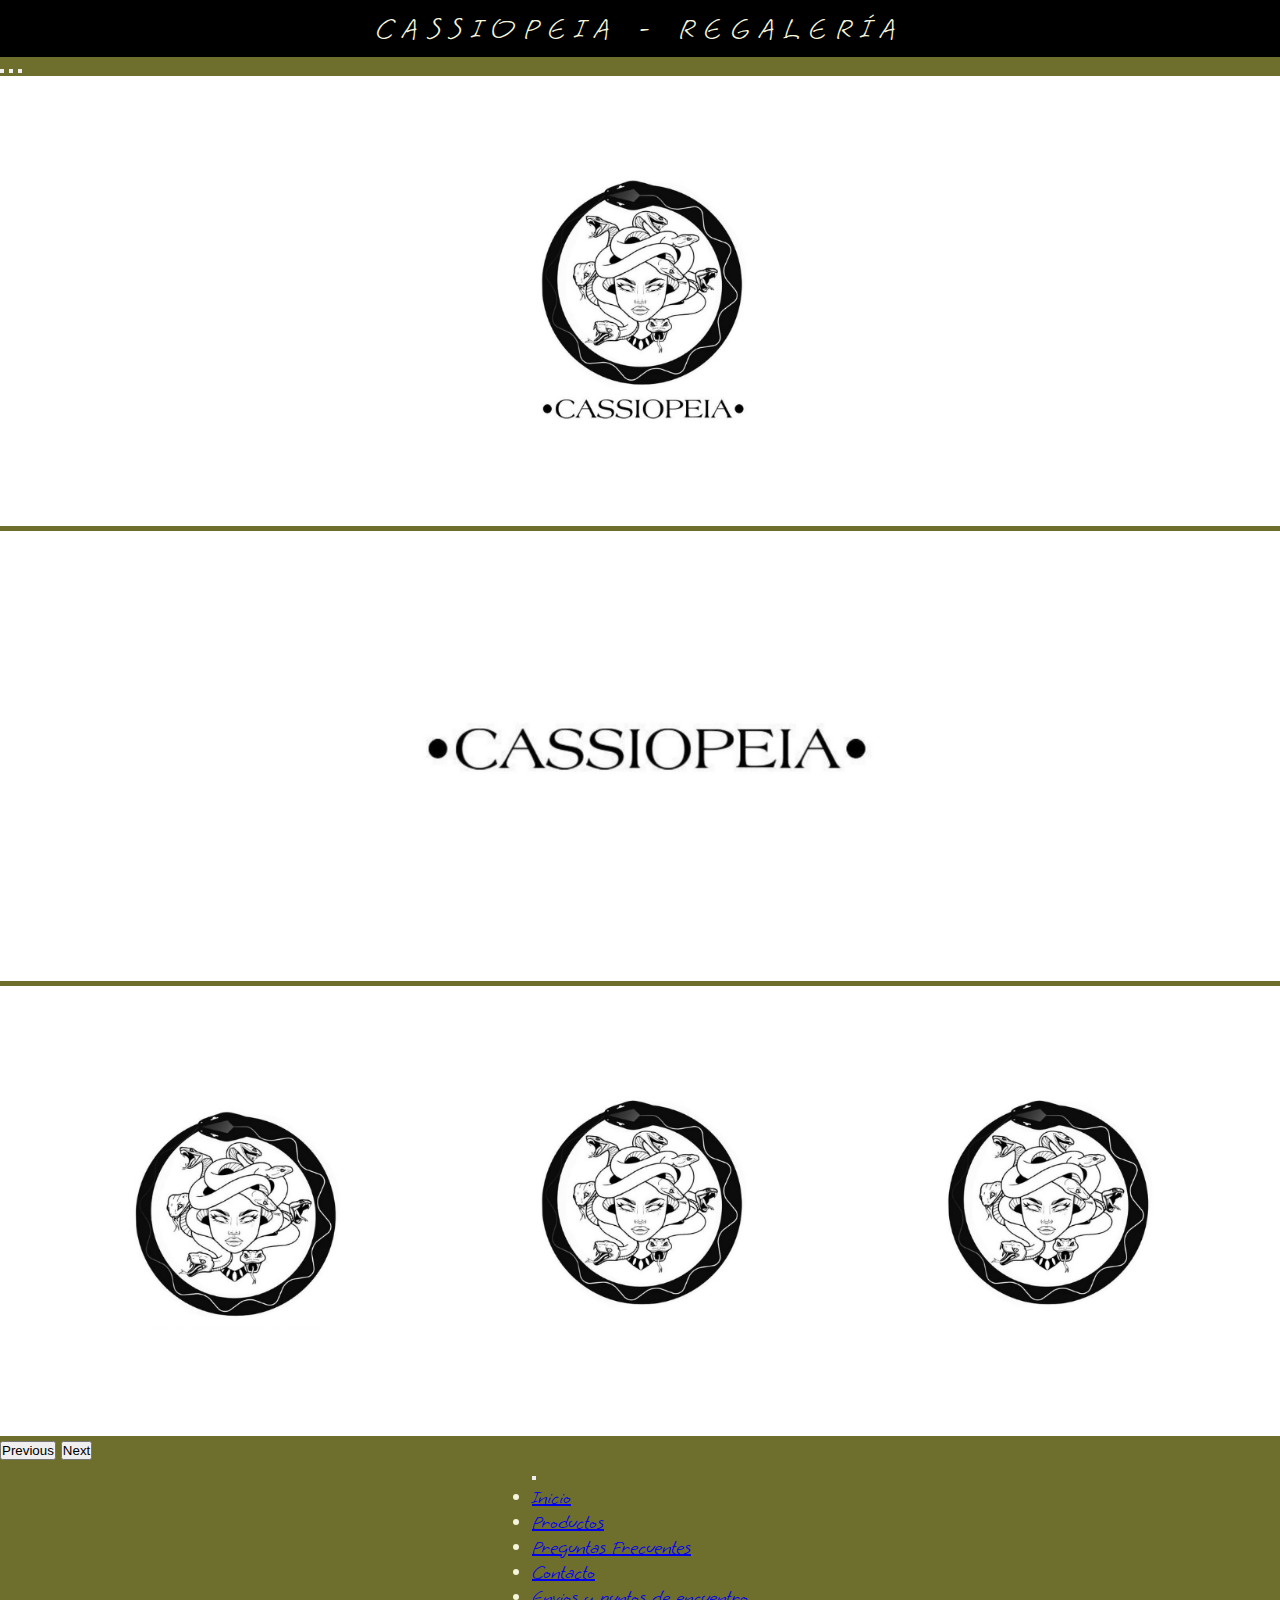
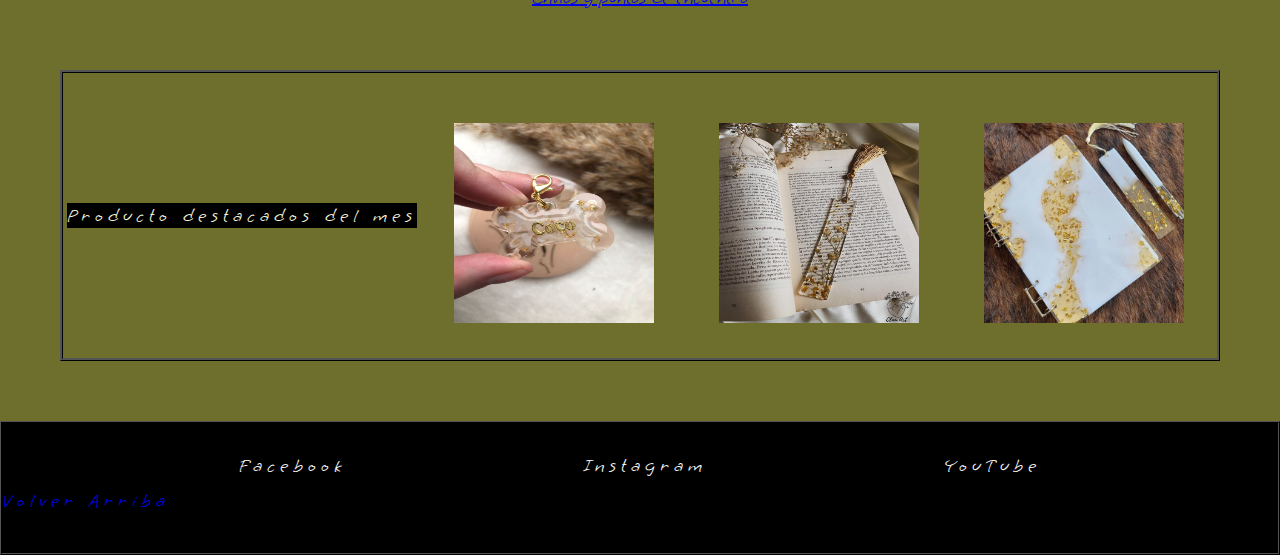
<file: index.html>
<!DOCTYPE html>
<html lang="en">

<head>
    <meta charset="UTF-8">
    <meta http-equiv="X-UA-Compatible" content="IE=edge">
    <meta name="viewport" content="width=device-width, initial-scale=1.0">
    <meta name="keywords" content="Resina, Regalos, Personalizados, Regaleria">
    <meta name="description" content="regalos personalizados">
    <link rel="preconnect" href="https://fonts.googleapis.com">
    <link rel="preconnect" href="https://fonts.gstatic.com" crossorigin>
    <link href="https://fonts.googleapis.com/css2?family=Grape+Nuts&family=Odibee+Sans&display=swap" rel="stylesheet">
    <link href="https://cdn.jsdelivr.net/npm/bootstrap@5.1.3/dist/css/bootstrap.min.css" rel="stylesheet"
        integrity="sha384-1BmE4kWBq78iYhFldvKuhfTAU6auU8tT94WrHftjDbrCEXSU1oBoqyl2QvZ6jIW3" crossorigin="anonymous">
  
    <link rel="stylesheet" href="./style/style.css">
    <title>Cassio | regalería</title>
</head>

<body>
    <section class="marca">
        <p> CASSIOPEIA - REGALERÍA </p>   
    </section>
   <!--MAIN -->
  <main>
      <!--CAROUSEL-->
     <section id="carouselExampleIndicators" class="carousel slide" data-bs-ride="carousel">
         <div class="carousel-indicators">
             <button type="button" data-bs-target="#carouselExampleIndicators" data-bs-slide-to="0" class="active"
                aria-current="true" aria-label="Slide 1"></button>
             <button type="button" data-bs-target="#carouselExampleIndicators" data-bs-slide-to="1"
                aria-label="Slide 2"></button>
             <button type="button" data-bs-target="#carouselExampleIndicators" data-bs-slide-to="2"
                aria-label="Slide 3"></button>
         </div>         
         <div class="carousel-inner">
             <div class="carousel-item active">
                 <img src="./assets/nombreylogo.png" class="d-block w-150" alt="...">
             </div>
             <div class="carousel-item">
                 <img src="./assets/nombre.png" class="d-block w-150" alt="...">
             </div>
             <div class="carousel-item">
                 <img src="./assets/logox3.png" class="d-block w-150" alt="...">
             </div>
         </div>
         <button class="carousel-control-prev" type="button" data-bs-target="#carouselExampleIndicators"
             data-bs-slide="prev">
             <span class="carousel-control-prev-icon" aria-hidden="true"></span>
             <span class="visually-hidden">Previous</span>
         </button>
         <button class="carousel-control-next" type="button" data-bs-target="#carouselExampleIndicators"
             data-bs-slide="next">
             <span class="carousel-control-next-icon" aria-hidden="true"></span>
             <span class="visually-hidden">Next</span>
         </button>
     </section>

     <!--barra de navegacion-->
     <section class="header">
        <nav class="navbar navbar-expand-lg navbar-dark bg-dark">
            <div class="container-fluid">
                <button class="navbar-toggler" type="button" data-bs-toggle="collapse"
                    data-bs-target="#navbarTogglerDemo01" aria-controls="navbarTogglerDemo01" aria-expanded="false"
                    aria-label="Toggle navigation">
                    <span class="navbar-toggler-icon"></span>
                </button>
                <div class="collapse navbar-collapse" id="navbarTogglerDemo01">                    
                    <ul class="navbar-nav me-auto mb-2 mb-lg-0 justify-content-end">
                        <li class="nav-item active">
                            <a class="nav-link" href="index.html">Inicio </a>
                        </li>
                        <li class="nav-item">
                            <a class="nav-link" href="./html/productos.html">Productos</a>
                        </li>
                        <li class="nav-item dropdown">
                            <a class="nav-link" href="./html/preguntasfrecuentes.html">Preguntas Frecuentes</a>
                        </li>
                        <li class="nav-item active">
                            <a class="nav-link" href="./html/personalizados.html">Contacto</a>
                        </li>
                        <li class="nav-item active">
                            <a class="nav-link" href="./html/envios.html">Envios y puntos de encuentro </a>
                        </li>
                    </ul>
                </div>
            </div>
        </nav>
     </section>
      <section class="destacados bg-dark">
          <article>
               <p>Producto destacados del mes</p>
          </article>
          <article>
               <a href="./html/productos.html#nombreparamascota"><img src="./assets/articulo6.jpeg" alt="..."></a>
               <a href="./html/productos.html#señalador"><img src="./assets/articulo5.jpeg" alt="..."></a>
               <a href="./html/productos.html#agendas"><img src="./assets/destacado1.jpg" alt=""></a>
          <article>
     </section>


    
    <!-- FOOTER -->
    <footer class="text-white">
        <ul>
            <li> <a class="text-white" href="https://facebook.com">Facebook</a></li>
            <li> <a class="text-white" href="https://instagram.com">Instagram</a></li>
            <li> <a class="text-white" href="https://youtube.com">YouTube</a> </li>
        </ul>
        <div class="text-center">
            <a class="text-white" href="./index.html">Volver Arriba</a>
        </div>
    </footer>

   <!-- SCRIPT BOOTSTRAP -->
    <script src="https://cdn.jsdelivr.net/npm/bootstrap@5.1.3/dist/js/bootstrap.bundle.min.js"
        integrity="sha384-ka7Sk0Gln4gmtz2MlQnikT1wXgYsOg+OMhuP+IlRH9sENBO0LRn5q+8nbTov4+1p"
        crossorigin="anonymous">
    </script>
</body>

</html>
</file>
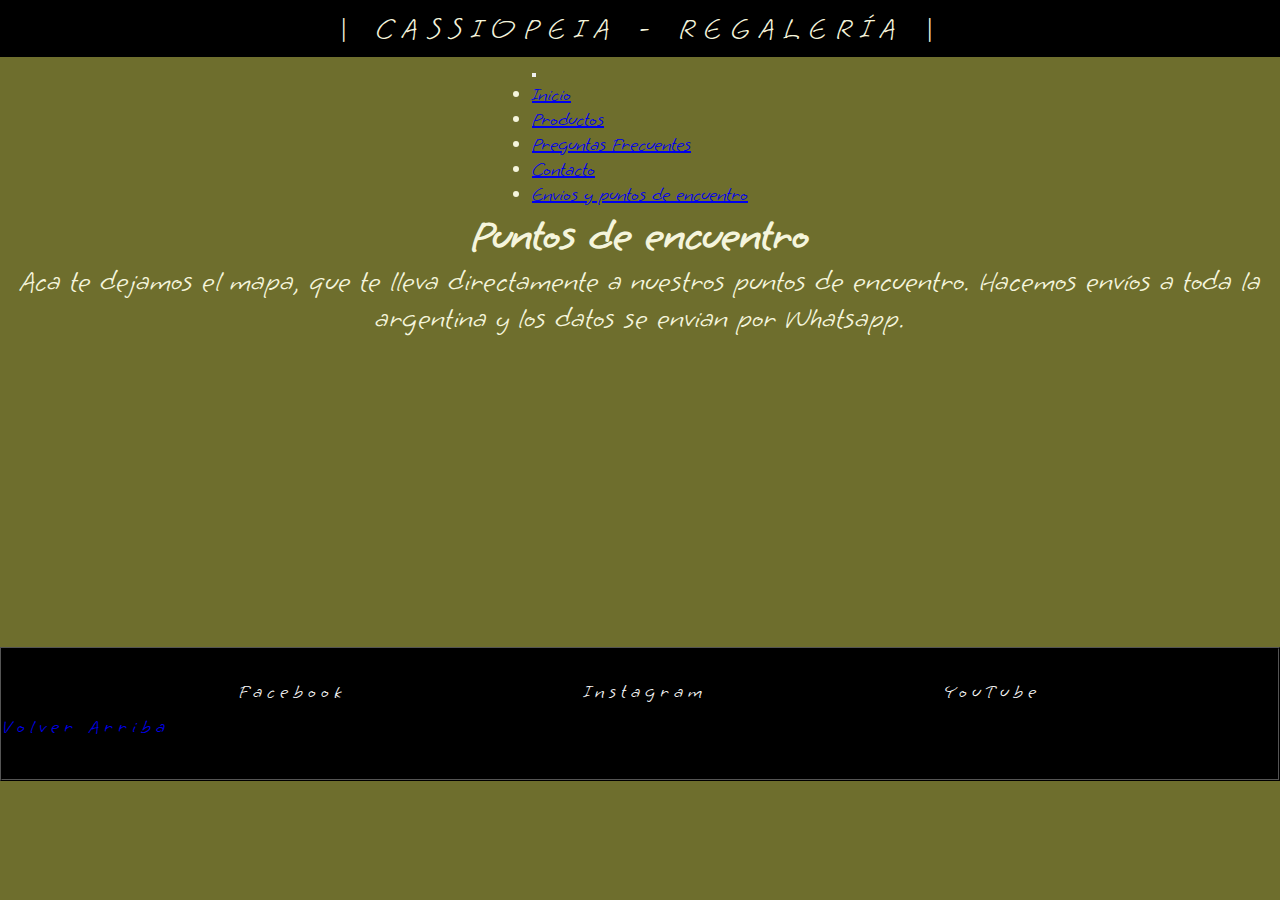
<file: html/envios.html>
<!DOCTYPE html>
<html lang="en">
    <head>
        <meta charset="UTF-8">
        <meta http-equiv="X-UA-Compatible" content="IE=edge">
        <meta name="viewport" content="width=device-width, initial-scale=1.0">
        <meta name="keywords" content="Resina, Regalos, Personalizados, envios, entregas">
        <meta name="description" content=" envios y entregas de regalos">
        <link rel="preconnect" href="https://fonts.googleapis.com">
        <link rel="preconnect" href="https://fonts.gstatic.com" crossorigin>
        <link href="https://fonts.googleapis.com/css2?family=Grape+Nuts&family=Odibee+Sans&display=swap" rel="stylesheet">
        <link href="https://cdn.jsdelivr.net/npm/bootstrap@5.1.3/dist/css/bootstrap.min.css" rel="stylesheet"
            integrity="sha384-1BmE4kWBq78iYhFldvKuhfTAU6auU8tT94WrHftjDbrCEXSU1oBoqyl2QvZ6jIW3" crossorigin="anonymous">
      
        <link rel="stylesheet" href="../style/style.css">
        <title>Cassio | regalería</title>
    </head>
<body>
    <section class="marca">
        <p>| CASSIOPEIA - REGALERÍA |</p>
    </section>
    <!--barra de navegacion-->
    <header class="header">
        <nav class="navbar navbar-expand-lg navbar-dark bg-dark">
          <div class="container-fluid">
            <button class="navbar-toggler" type="button" data-bs-toggle="collapse"
              data-bs-target="#navbarTogglerDemo01" aria-controls="navbarTogglerDemo01" aria-expanded="false"
              aria-label="Toggle navigation">
              <span class="navbar-toggler-icon"></span>
            </button>
            <div class="collapse navbar-collapse" id="navbarTogglerDemo01">
              <ul class="navbar-nav me-auto mb-2 mb-lg-0 justify-content-end">
                <li class="nav-item active">
                  <a class="nav-link" href="../index.html">Inicio </a>
                </li>
                <li class="nav-item">
                  <a class="nav-link" href="../html/productos.html">Productos</a>
                </li>
                <li class="nav-item dropdown">
                  <a class="nav-link" href="../html/preguntasfrecuentes.html">Preguntas Frecuentes</a>
                </li>
                <li class="nav-item active">
                  <a class="nav-link" href="../html/personalizados.html">Contacto </a>
                </li>
                <li class="nav-item active">
                  <a class="nav-link" href="../html/envios.html">Envios y puntos de encuentro </a>
                </li>
              </ul>
            </div>
          </div>
        </nav>
     </header>
<!-- Especificacion de los puntos de encuentro-->
<div class="container-fluid">
    <div class="envio">
     <div class="row">
         <div class="col-fluid">
                <h2 class="h2">Puntos de encuentro</h2>
                <p> Aca te dejamos el mapa, que te lleva directamente a nuestros puntos de encuentro. Hacemos envíos a toda la argentina y los datos se envian por Whatsapp.</p>
         </div>
     </div>
    
      <div class="row">
         <div class="col-fluid"> 
                <iframe src="https://www.google.com/maps/embed?pb=!1m18!1m12!1m3!1d13153.682992470918!2d-58.709137728881835!3d-34.49221608649795!2m3!1f0!2f0!3f0!3m2!1i1024!2i768!4f13.1!3m3!1m2!1s0x95bca2c3af727c29%3A0x6be559b7eda470e9!2sIng.%20Pablo%20Nogu%C3%A9s!5e0!3m2!1ses!2sar!4v1651322819034!5m2!1ses!2sar" width="400" height="300" style="border:0;" allowfullscreen="" loading="lazy" referrerpolicy="no-referrer-when-downgrade"></iframe>
                <iframe src="https://www.google.com/maps/embed?pb=!1m18!1m12!1m3!1d13147.915213805254!2d-58.70190071795638!3d-34.5287649950681!2m3!1f0!2f0!3f0!3m2!1i1024!2i768!4f13.1!3m3!1m2!1s0x95bcbd1999284ab3%3A0x7b3babfd7dd02889!2sGeneral%20Lemos!5e0!3m2!1ses!2sar!4v1651322865176!5m2!1ses!2sar" width="400" height="300" style="border:0;" allowfullscreen="" loading="lazy" referrerpolicy="no-referrer-when-downgrade"></iframe>
         </div>
        </div>
    </div> 
 </div>       
<!-- FOOTER -->
    <footer class="text-white">
        <ul>
            <li> <a class="text-white" href="https://facebook.com">Facebook</a></li>
            <li> <a class="text-white" href="https://instagram.com">Instagram</a></li>
            <li> <a class="text-white" href="https://youtube.com">YouTube</a> </li>
        </ul>
        <div class="text-center">
            <a class="text-white" href="../html/envios.html">Volver Arriba</a>
        </div>
    </footer>

       
    <script src="https://cdn.jsdelivr.net/npm/bootstrap@5.1.3/dist/js/bootstrap.bundle.min.js"
    integrity="sha384-ka7Sk0Gln4gmtz2MlQnikT1wXgYsOg+OMhuP+IlRH9sENBO0LRn5q+8nbTov4+1p"
    crossorigin="anonymous"></script>

</body>
</html>
</file>
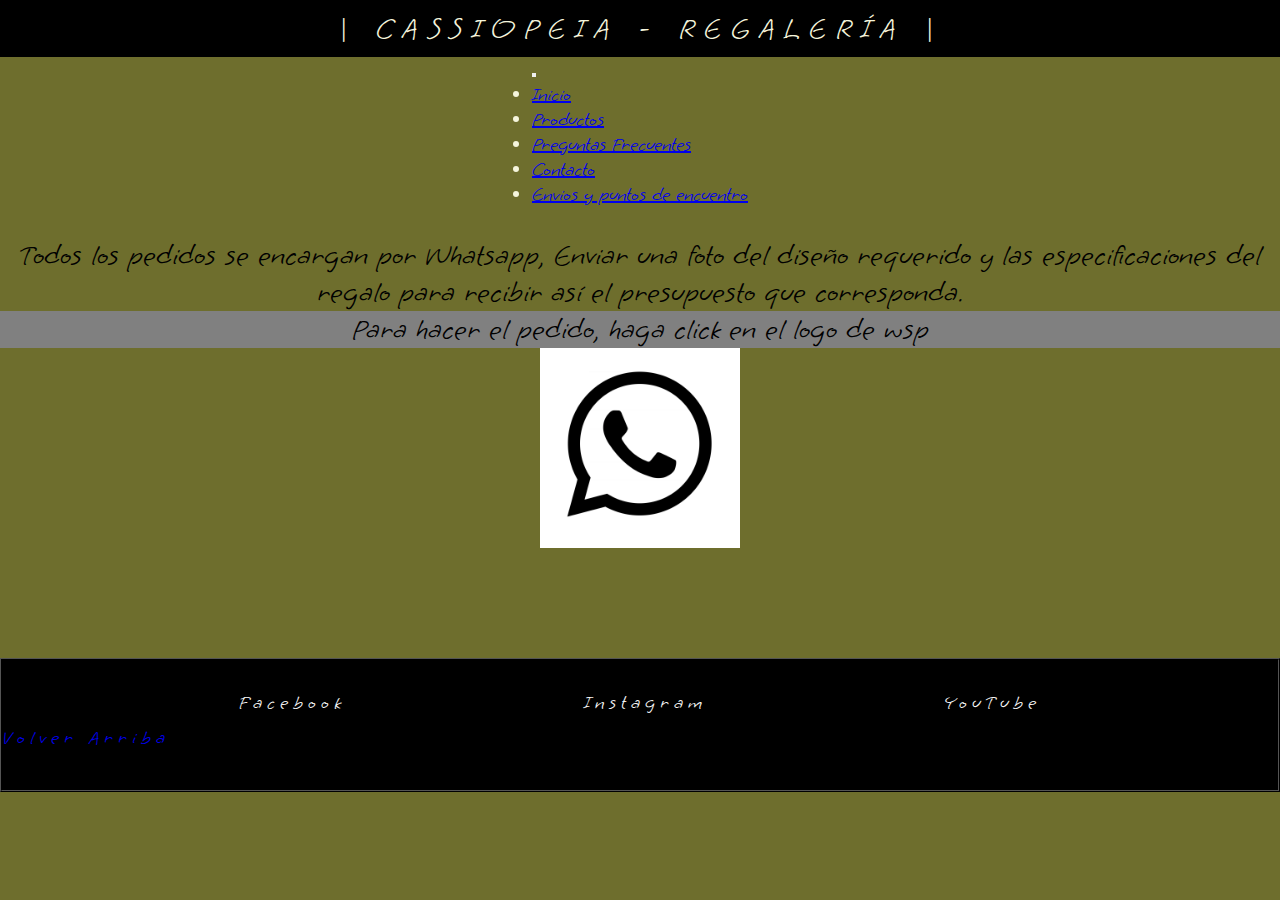
<file: html/personalizados.html>
<!DOCTYPE html>
<html lang="en">
  <head>
    <meta charset="UTF-8">
    <meta http-equiv="X-UA-Compatible" content="IE=edge">
    <meta name="viewport" content="width=device-width, initial-scale=1.0">
    <meta name="keywords" content="Resina, Regalos, Personalizados, Regaleria">
    <meta name="description" content="regalos personalizados, Contacto">
    <link rel="preconnect" href="https://fonts.googleapis.com">
    <link rel="preconnect" href="https://fonts.gstatic.com" crossorigin>
    <link href="https://fonts.googleapis.com/css2?family=Grape+Nuts&family=Odibee+Sans&display=swap" rel="stylesheet">
    <link href="https://cdn.jsdelivr.net/npm/bootstrap@5.1.3/dist/css/bootstrap.min.css" rel="stylesheet"
        integrity="sha384-1BmE4kWBq78iYhFldvKuhfTAU6auU8tT94WrHftjDbrCEXSU1oBoqyl2QvZ6jIW3" crossorigin="anonymous">     
  
    <link rel="stylesheet" href="../style/style.css">
    <title>Cassio | regalería</title>
</head>
<body>
    <section class="marca">
        <p>| CASSIOPEIA - REGALERÍA |</p>
    </section>
 <!-- BARRA DE NAVEGACIÓN-->    
 <section class="header">
  <nav class="navbar navbar-expand-lg navbar-dark bg-dark">
      <div class="container-fluid">
          <button class="navbar-toggler" type="button" data-bs-toggle="collapse"
              data-bs-target="#navbarTogglerDemo01" aria-controls="navbarTogglerDemo01" aria-expanded="false"
              aria-label="Toggle navigation">
              <span class="navbar-toggler-icon"></span>
          </button>
          <div class="collapse navbar-collapse" id="navbarTogglerDemo01">
              <ul class="navbar-nav me-auto mb-2 mb-lg-0 justify-content-end">
                  <li class="nav-item active">
                      <a class="nav-link" href="../index.html">Inicio </a>
                  </li>
                  <li class="nav-item">
                      <a class="nav-link" href="../html/productos.html">Productos</a>
                  </li>
                  <li class="nav-item dropdown">
                      <a class="nav-link" href="../html/preguntasfrecuentes.html">Preguntas Frecuentes</a>
                  </li>
                  <li class="nav-item active">
                      <a class="nav-link" href="../html/personalizados.html">Contacto</a>
                  </li>
                  <li class="nav-item active">
                      <a class="nav-link" href="../html/envios.html">Envios y puntos de encuentro </a>
                  </li>
              </ul>
          </div>
      </div>
  </nav>
 </section>
   <section class="contacto">
        <p>Todos los pedidos se encargan por Whatsapp, Enviar una foto del diseño requerido y las especificaciones del regalo para recibir así el presupuesto que corresponda.</p>
        <p class="marcado"> Para hacer el pedido, haga click en el logo de wsp</p>    
        <a href="https://wa.me/1165970952"><img src="../assets/logowsp.webp" alt=""></a>
    </section>





  <!-- FOOTER -->
  <footer class="text-white">
    <ul>
        <li> <a class="text-white" href="https://facebook.com">Facebook</a></li>
        <li> <a class="text-white" href="https://instagram.com">Instagram</a></li>
        <li> <a class="text-white" href="https://youtube.com">YouTube</a> </li>
    </ul>
    <div class="text-center">
        <a class="text-white" href="../html/personalizados.html" >Volver Arriba</a>
    </div>
  </footer>

<!-- SCRIPT BOOTSTRAP -->
<script src="https://cdn.jsdelivr.net/npm/bootstrap@5.1.3/dist/js/bootstrap.bundle.min.js"
    integrity="sha384-ka7Sk0Gln4gmtz2MlQnikT1wXgYsOg+OMhuP+IlRH9sENBO0LRn5q+8nbTov4+1p"
    crossorigin="anonymous"></script>

</body>
</html>
</file>
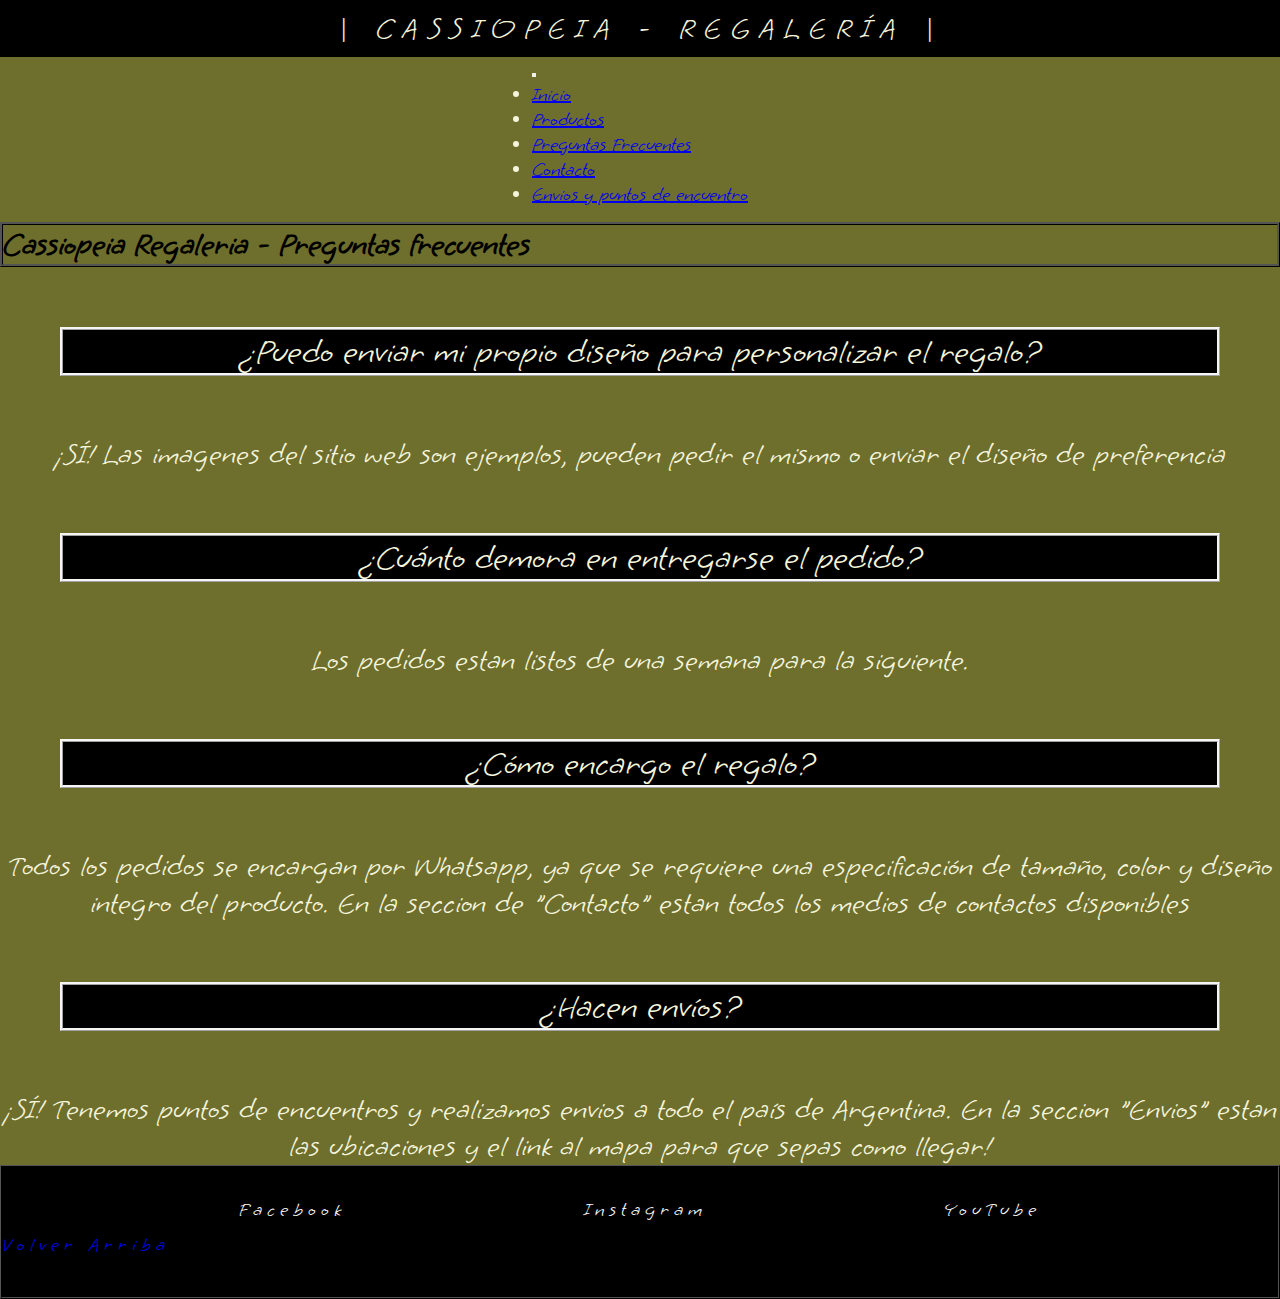
<file: html/preguntasfrecuentes.html>
<!DOCTYPE html>
<html lang="es">
    <head>
        <meta charset="UTF-8">
        <meta http-equiv="X-UA-Compatible" content="IE=edge">
        <meta name="viewport" content="width=device-width, initial-scale=1.0">
        <meta name="keywords" content="Resina, Regalos, Personalizados, Regaleria, informacion">
        <meta name="description" content="preguntas frecuentes">
        <link rel="preconnect" href="https://fonts.googleapis.com">
        <link rel="preconnect" href="https://fonts.gstatic.com" crossorigin>
        <link href="https://fonts.googleapis.com/css2?family=Grape+Nuts&family=Odibee+Sans&display=swap" rel="stylesheet">
        <link href="https://cdn.jsdelivr.net/npm/bootstrap@5.1.3/dist/css/bootstrap.min.css" rel="stylesheet"
        integrity="sha384-1BmE4kWBq78iYhFldvKuhfTAU6auU8tT94WrHftjDbrCEXSU1oBoqyl2QvZ6jIW3" crossorigin="anonymous">
      
        <link rel="stylesheet" href="../style/style.css">
        <title>Cassio | regalería</title>
    </head>
<body>
    <section class="marca">
        <p>| CASSIOPEIA - REGALERÍA |</p>
    </section>
 <!-- BARRA DE NAVEGACIÓN-->    
   <section class="header">
        <nav class="navbar navbar-expand-lg navbar-dark bg-dark">
            <div class="container-fluid">
                <button class="navbar-toggler" type="button" data-bs-toggle="collapse"
                    data-bs-target="#navbarTogglerDemo01" aria-controls="navbarTogglerDemo01" aria-expanded="false"
                    aria-label="Toggle navigation">
                    <span class="navbar-toggler-icon"></span>
                </button>               
                    <ul class="navbar-nav me-auto mb-2 mb-lg-0 justify-content-end">
                        <li class="nav-item active">
                            <a class="nav-link" href="../index.html">Inicio </a>
                        </li>
                        <li class="nav-item">
                            <a class="nav-link" href="../html/productos.html">Productos</a>
                        </li>
                        <li class="nav-item dropdown">
                            <a class="nav-link" href="../html/preguntasfrecuentes.html">Preguntas Frecuentes</a>
                        </li>
                        <li class="nav-item active">
                            <a class="nav-link" href="../html/personalizados.html">Contacto </a>
                        </li>
                        <li class="nav-item active">
                            <a class="nav-link" href="../html/envios.html">Envios y puntos de encuentro </a>
                        </li>
                    </ul>
                </div>
            </div>
        </nav>
    </section>
  <!--*********************************************************************************************************-->  
  <section class="preguntas-frecuentes">
      <header class="text-center">
         <h1 class="h2">Cassiopeia Regaleria - Preguntas frecuentes</h1>  
      </header> 
  </section>
   <!--PREGUNTAS CON RESPUESTAS-->   
     <main>
        
          <p class="preguntas">¿Puedo enviar mi propio diseño para personalizar el regalo?</p>
          <p class="respuestas">¡SÍ! Las imagenes del sitio web son ejemplos, pueden pedir el mismo o enviar el diseño de preferencia</p>
          <p class="preguntas">¿Cuánto demora en entregarse el pedido?</p>
          <p class="respuestas">Los pedidos estan listos de una semana para la siguiente. </p>
          <p class="preguntas">¿Cómo encargo el regalo?</p>
          <p class="respuestas">Todos los pedidos se encargan por Whatsapp, ya que se requiere una especificación de tamaño, color y diseño integro del producto. En la seccion de "Contacto" estan todos los medios de contactos disponibles</p>
          <p class="preguntas">¿Hacen envíos?</p>
          <p class="respuestas">¡SÍ! Tenemos puntos de encuentros y realizamos envios a todo el país de Argentina. En la seccion "Envios" estan las ubicaciones y el link al mapa para que sepas como llegar!</p>
         </main>

    <!--*************************************************************************************************************--> 
  <!-- FOOTER -->
  <footer class="text-white">
    <ul>
        <li> <a class="text-white" href="https://facebook.com">Facebook</a></li>
        <li> <a class="text-white" href="https://instagram.com">Instagram</a></li>
        <li> <a class="text-white" href="https://youtube.com">YouTube</a> </li>
    </ul>
    <div class="text-center">
        <a class="text-white" href="../html/preguntasfrecuentes.html" >Volver Arriba</a>
    </div>
  </footer>

<!-- SCRIPT BOOTSTRAP -->
<script src="https://cdn.jsdelivr.net/npm/bootstrap@5.1.3/dist/js/bootstrap.bundle.min.js"
    integrity="sha384-ka7Sk0Gln4gmtz2MlQnikT1wXgYsOg+OMhuP+IlRH9sENBO0LRn5q+8nbTov4+1p"
    crossorigin="anonymous"></script>

    
</body>
</html>
</file>
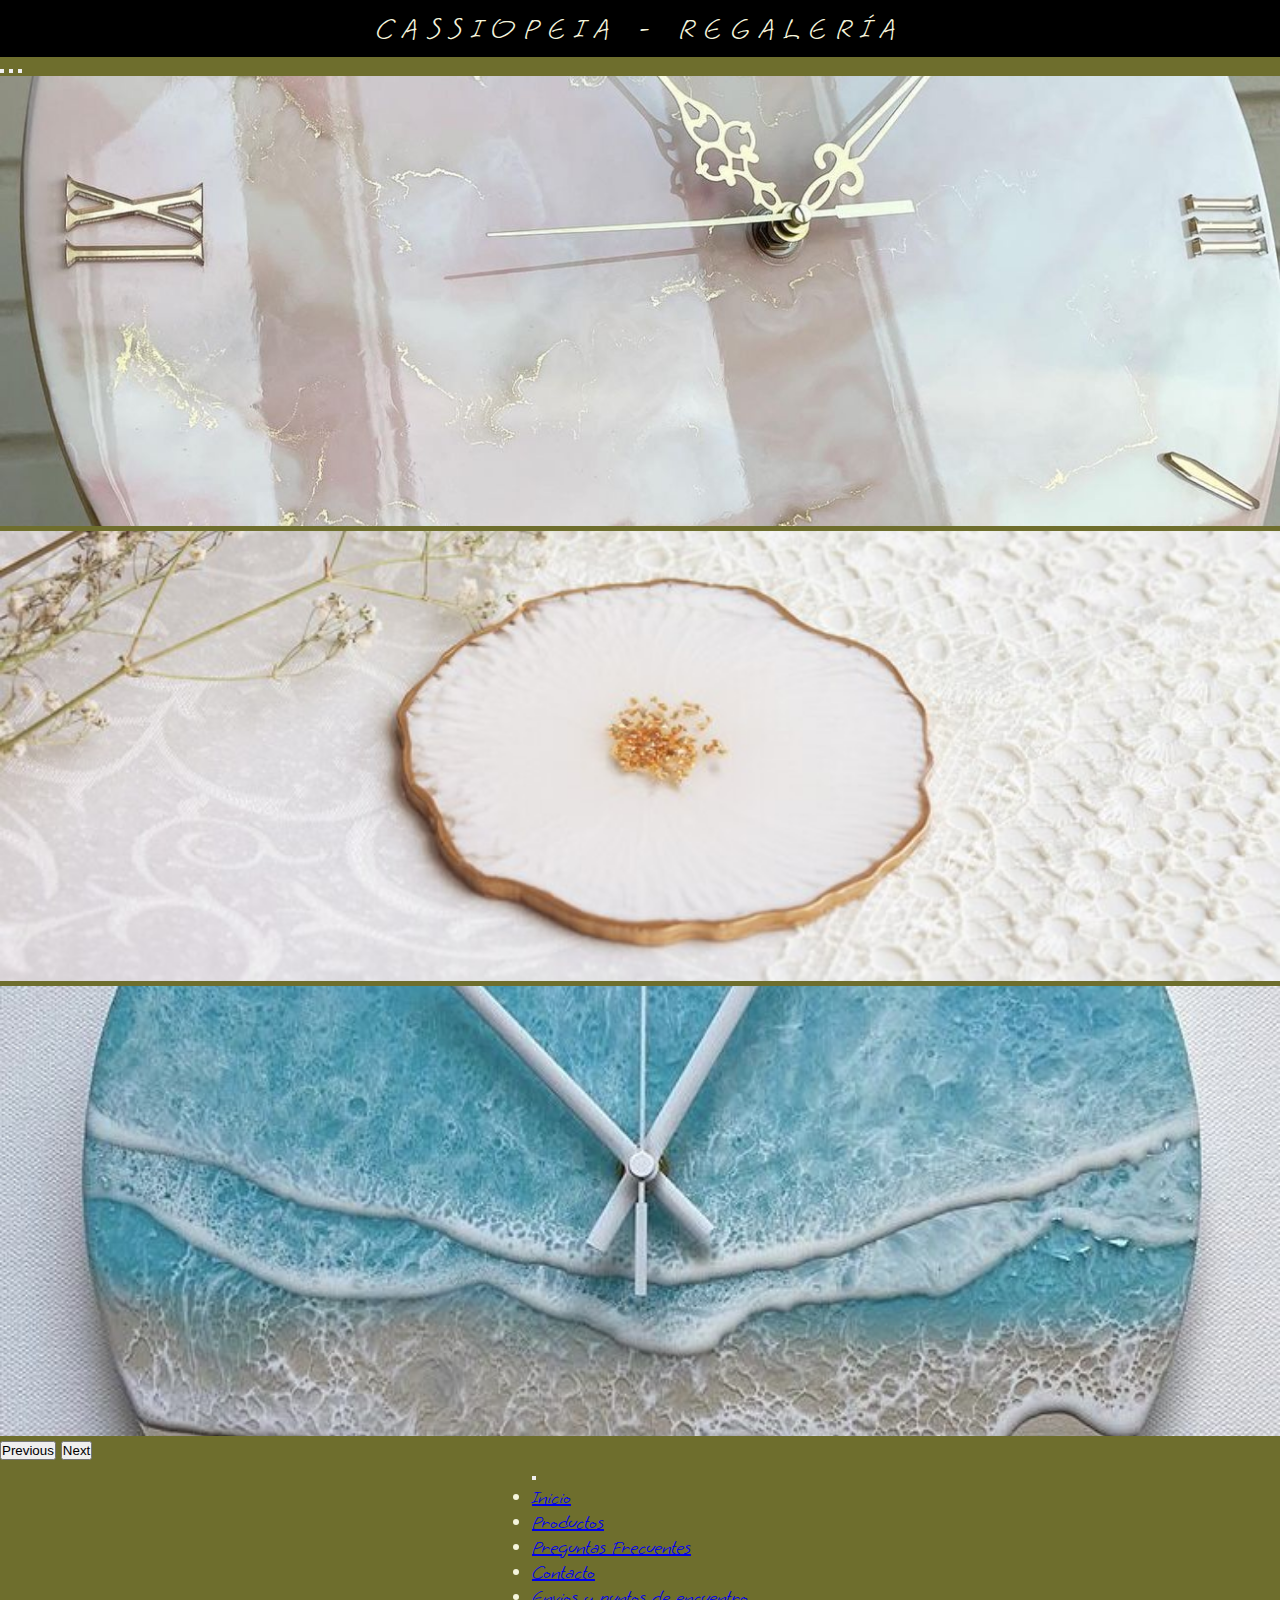
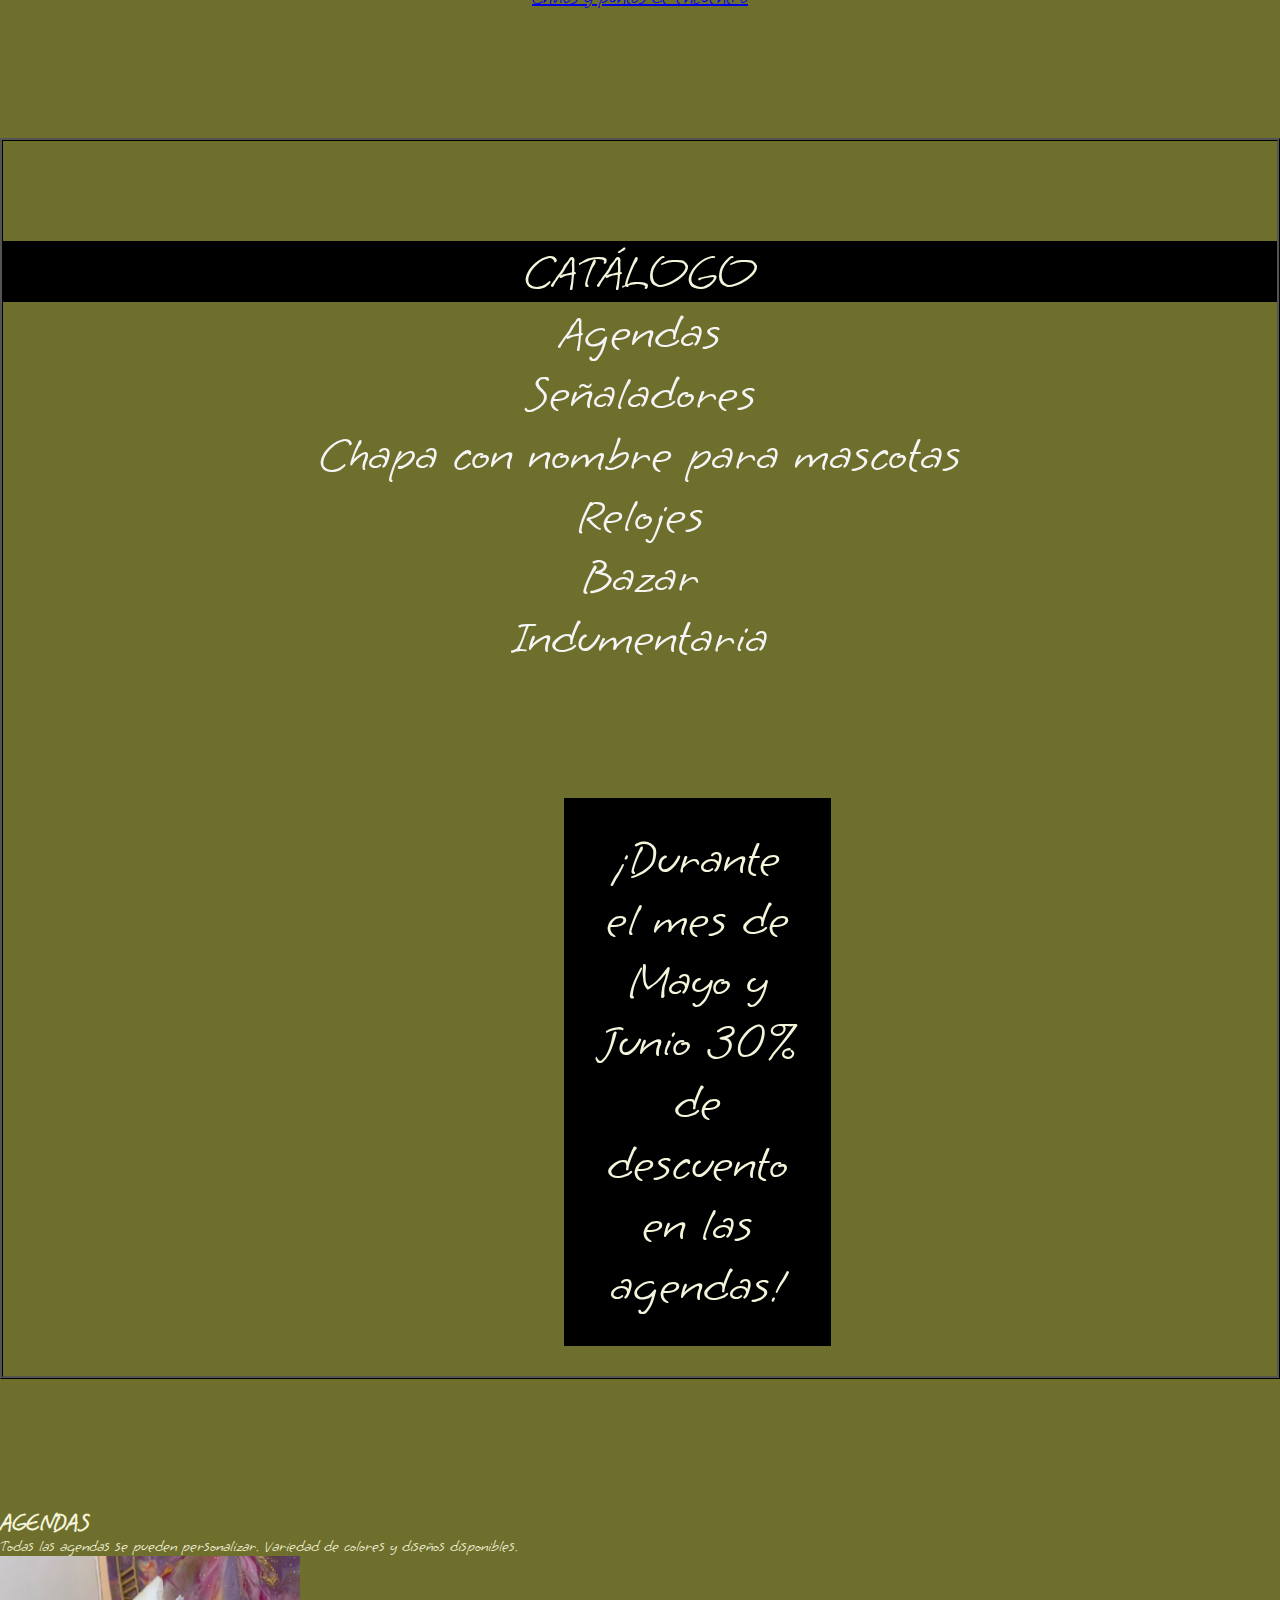
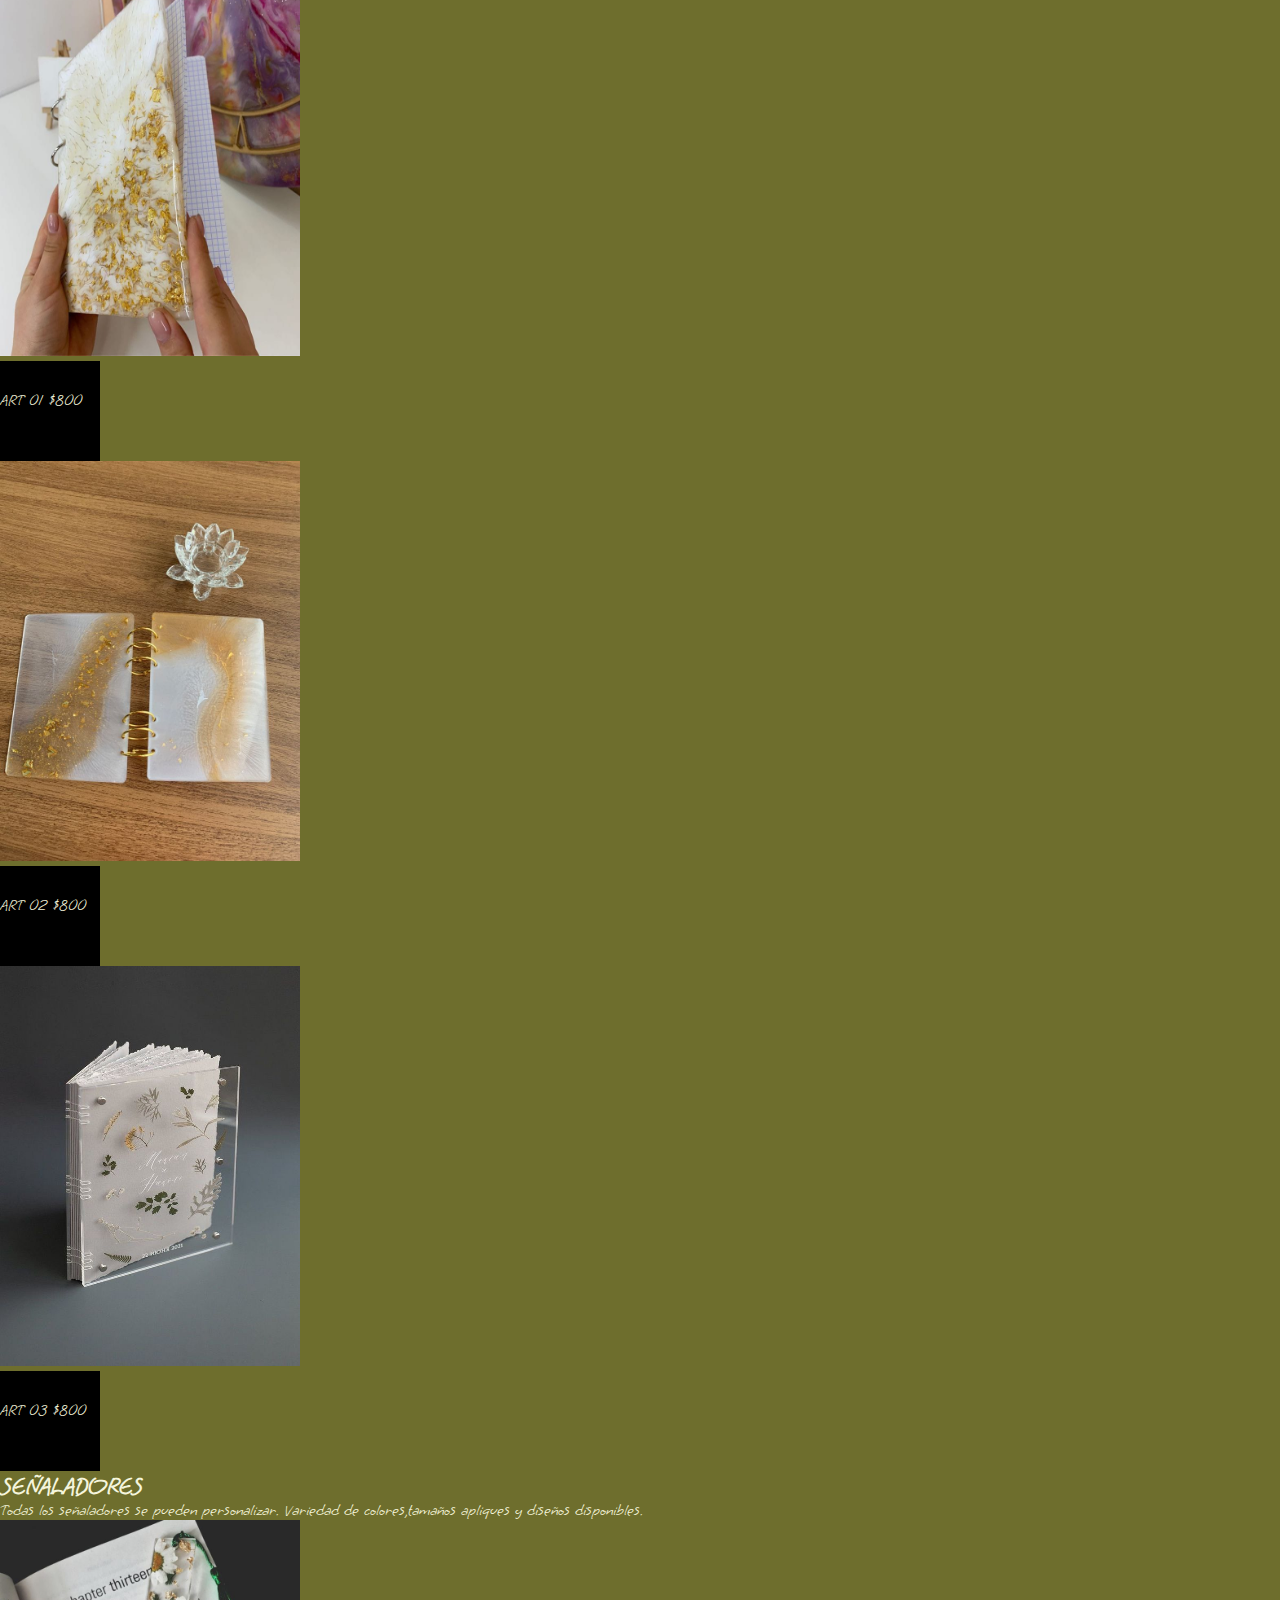
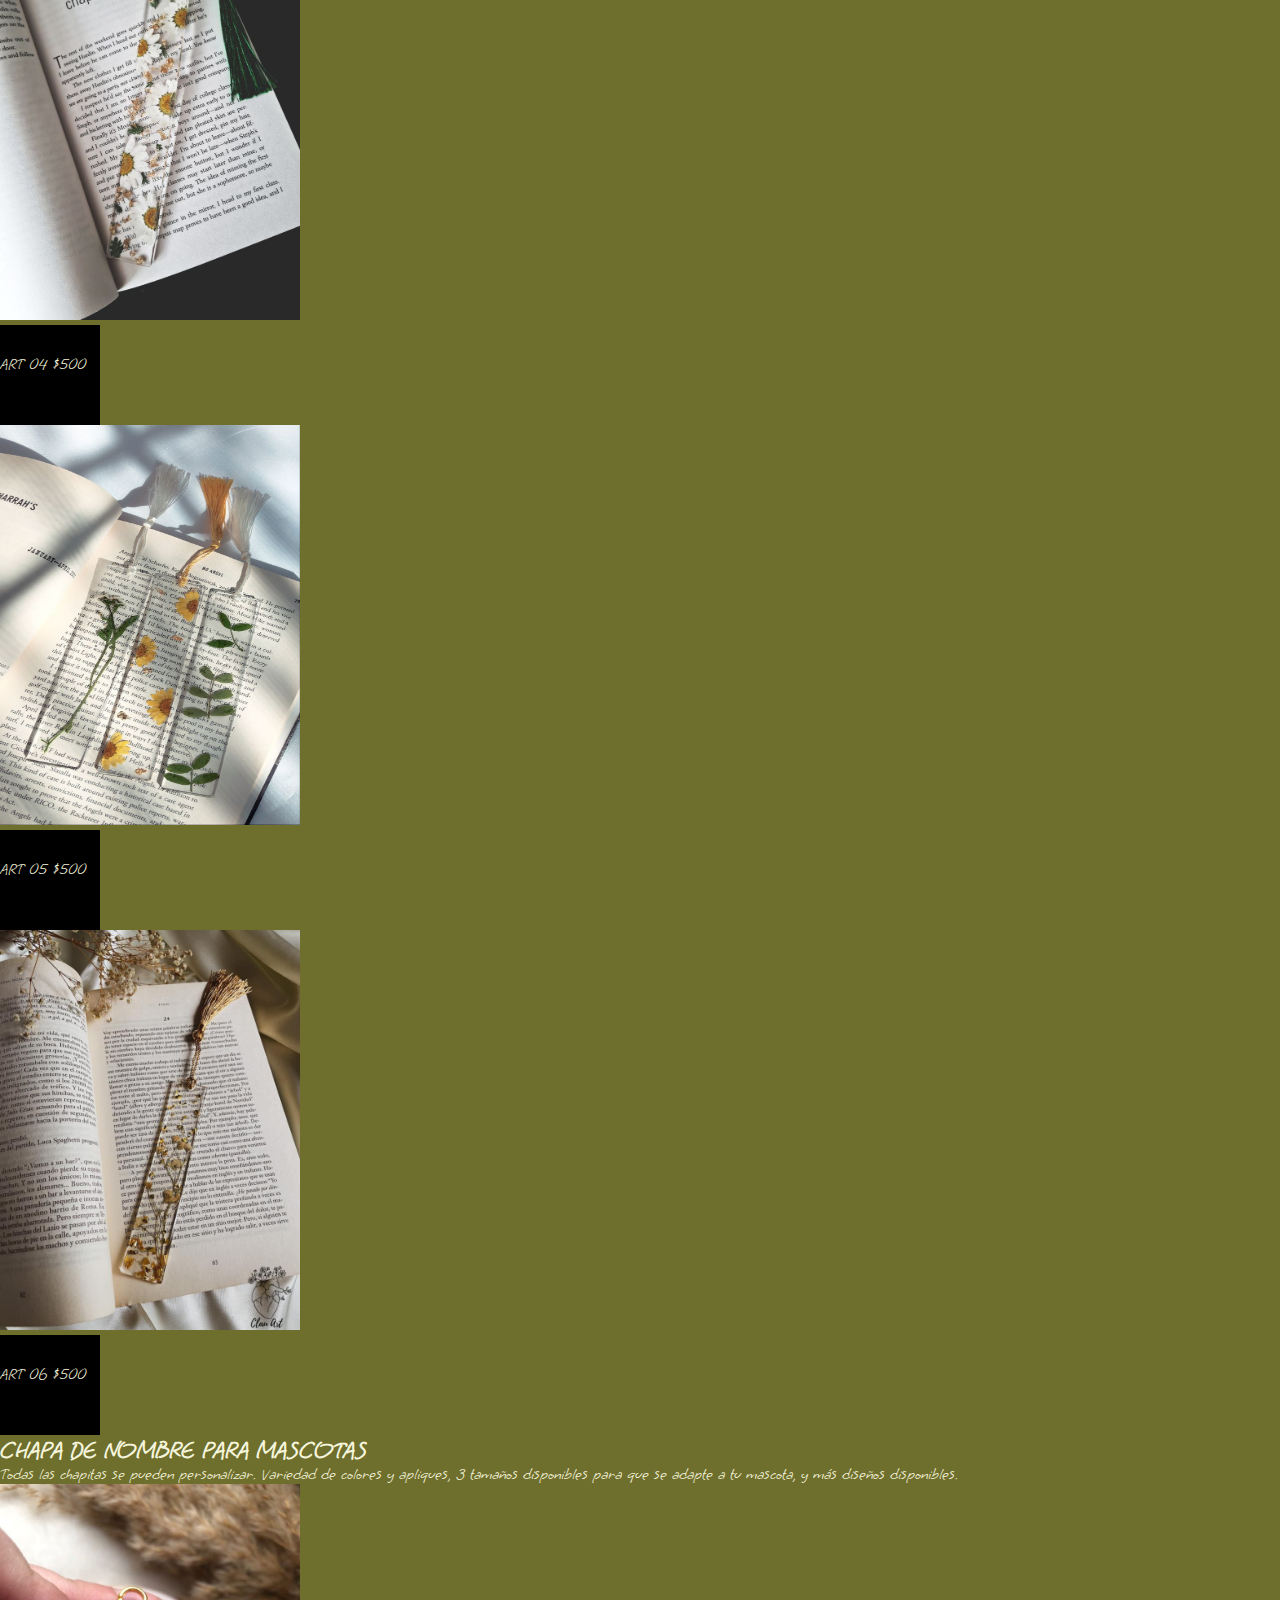
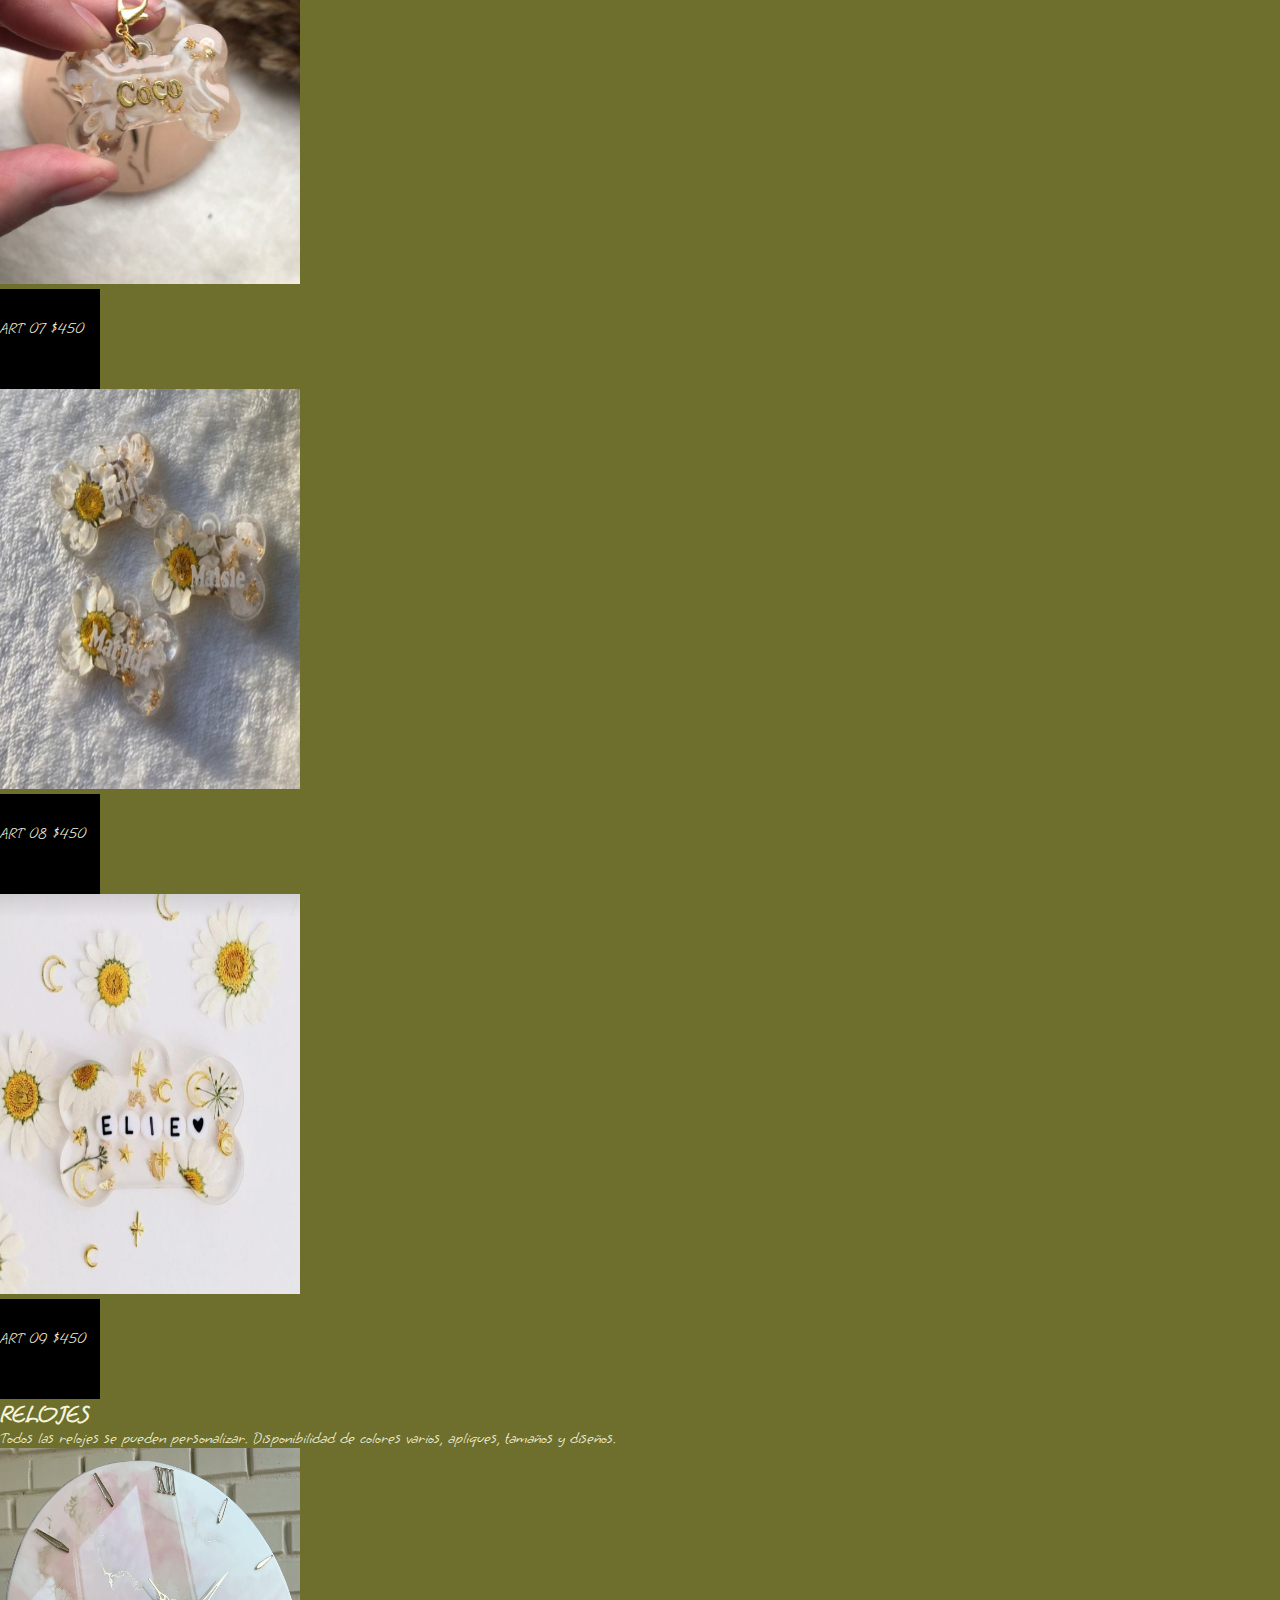
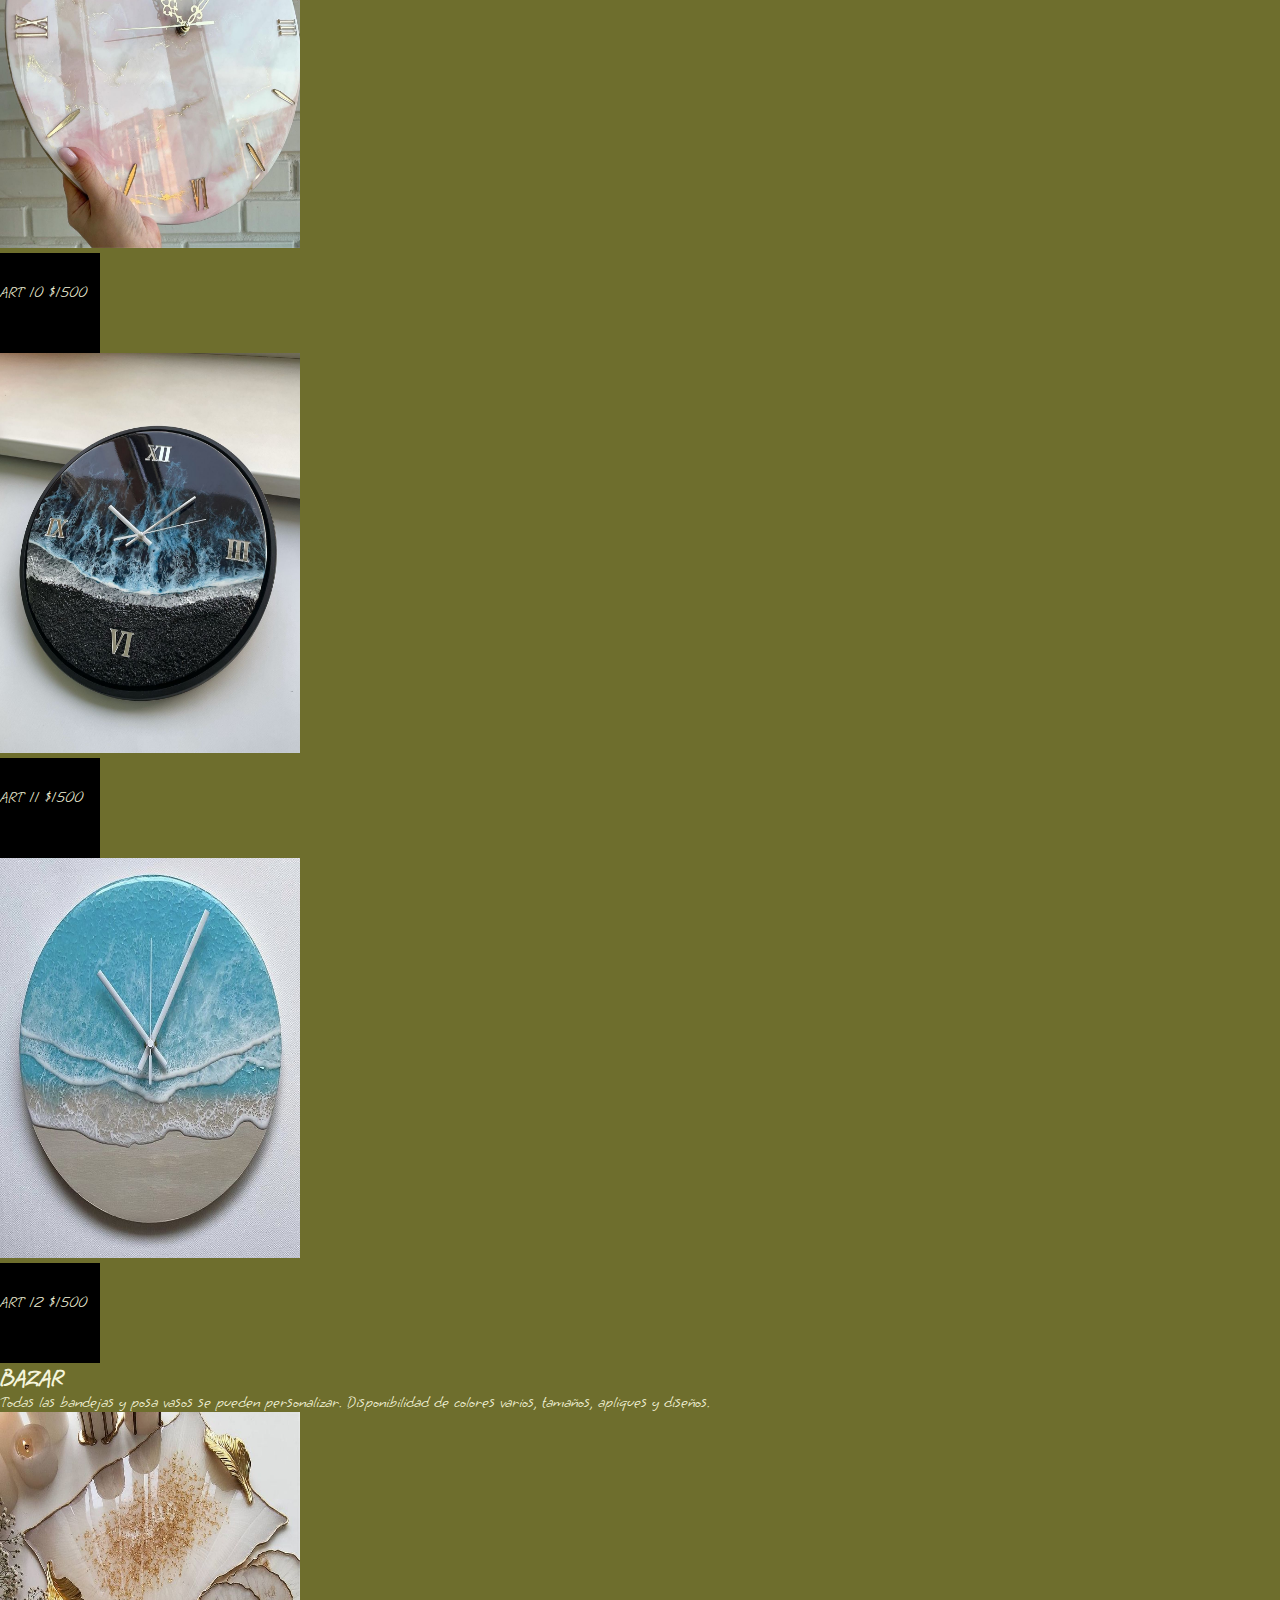
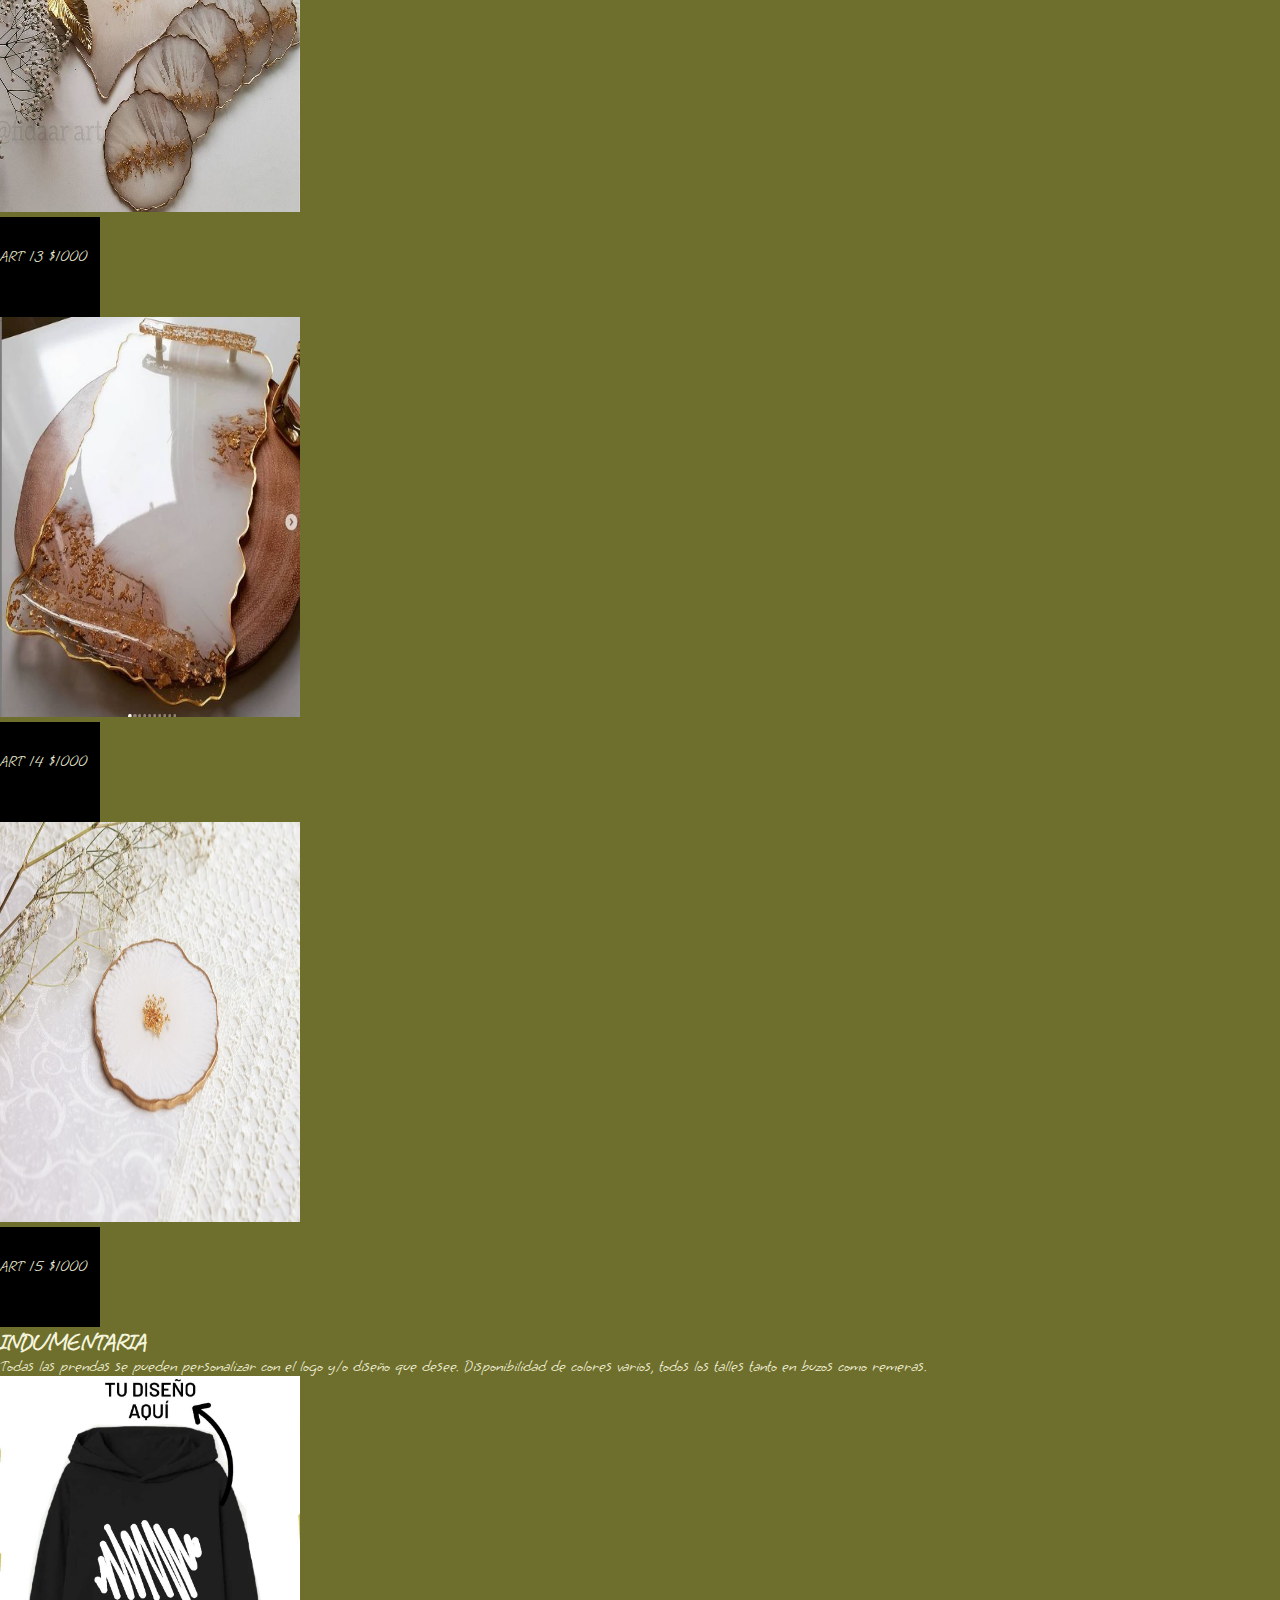
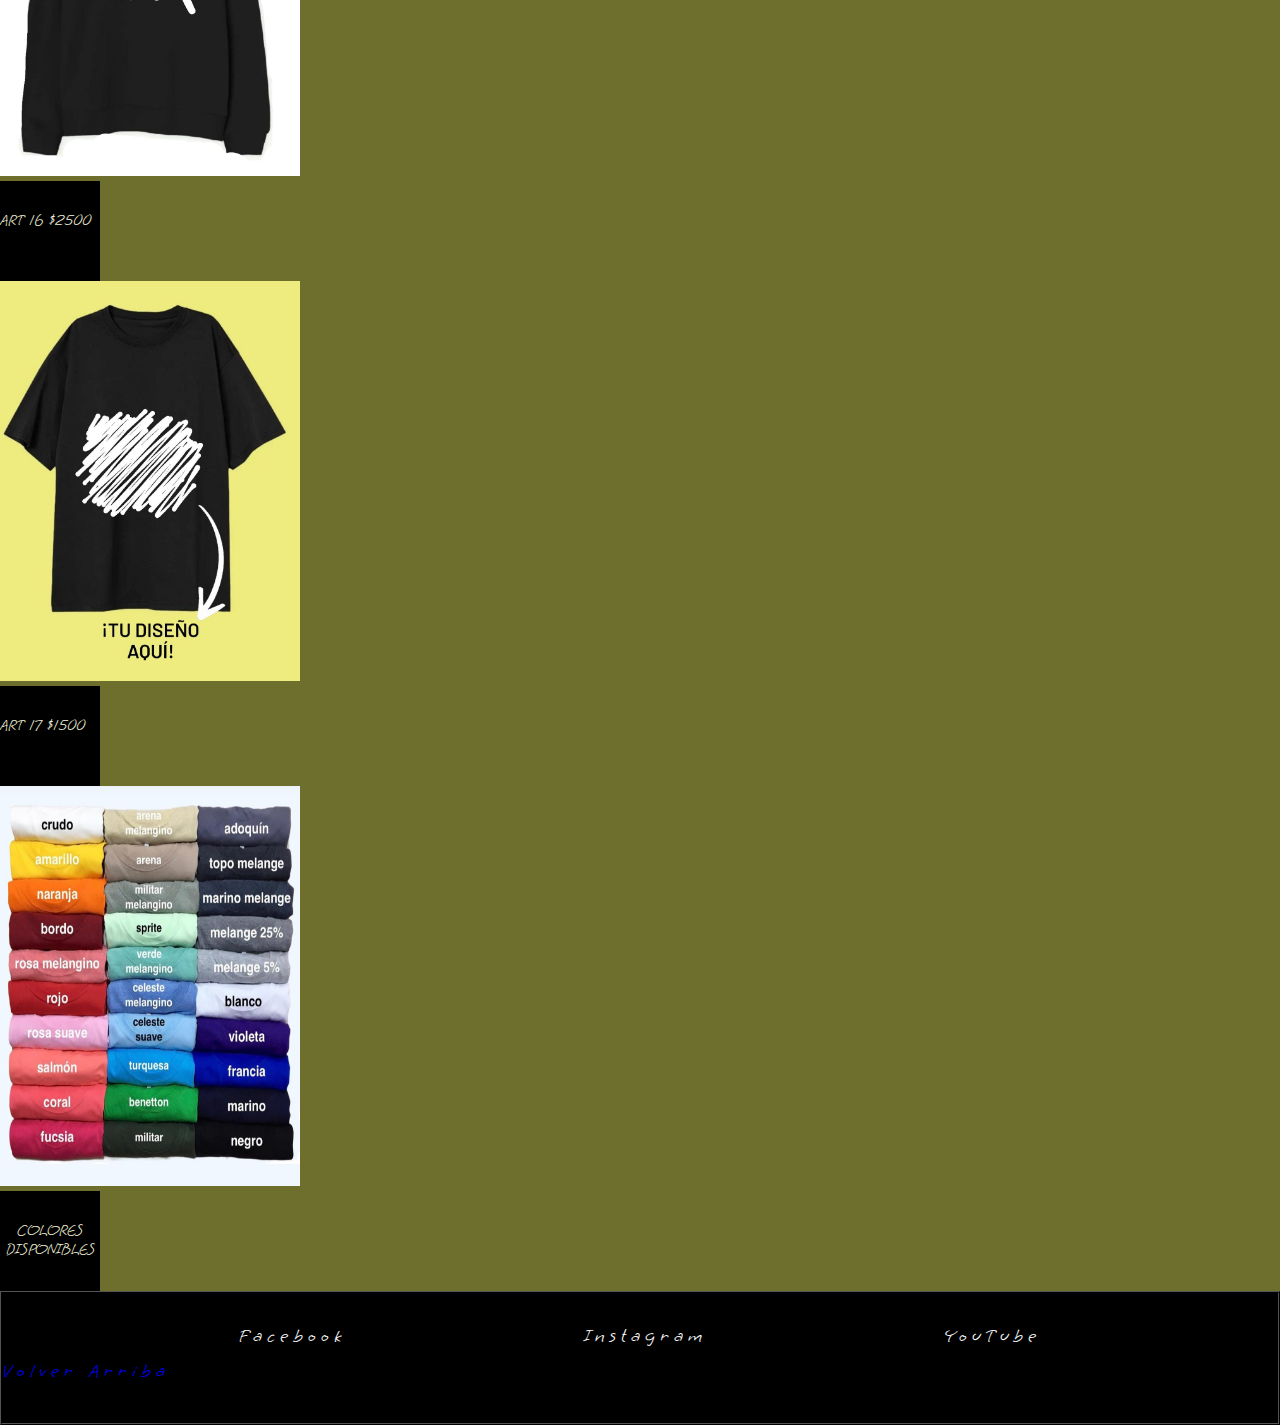
<file: html/productos.html>
<!DOCTYPE html>
<html lang="en">
<head>
    <meta charset="UTF-8">
    <meta http-equiv="X-UA-Compatible" content="IE=edge">
    <meta name="viewport" content="width=device-width, initial-scale=1.0">
    <meta name="keywords" content="Resina, Regalos, Personalizados, Regaleria, catalogo">
    <meta name="description" content="catalogo">
    <link rel="preconnect" href="https://fonts.googleapis.com">
    <link rel="preconnect" href="https://fonts.gstatic.com" crossorigin>
    <link href="https://fonts.googleapis.com/css2?family=Grape+Nuts&family=Odibee+Sans&display=swap" rel="stylesheet">
    <link href="https://cdn.jsdelivr.net/npm/bootstrap@5.1.3/dist/css/bootstrap.min.css" rel="stylesheet"
      integrity="sha384-1BmE4kWBq78iYhFldvKuhfTAU6auU8tT94WrHftjDbrCEXSU1oBoqyl2QvZ6jIW3" crossorigin="anonymous">
    <link rel="stylesheet" href="../style/style.css">
    <title>Productos | Cassio </title>

</head>
<body>
  <section class="marca">
    <p>CASSIOPEIA - REGALERÍA </p>
 </section>
<!--CARRUSEL-->
 <section id="carouselExampleIndicators" class="carousel slide" data-bs-ride="carousel">
   <div class="carousel-indicators">
      <button type="button" data-bs-target="#carouselExampleIndicators" data-bs-slide-to="0" class="active"
         aria-current="true" aria-label="Slide 1"></button>
      <button type="button" data-bs-target="#carouselExampleIndicators" data-bs-slide-to="1"
         aria-label="Slide 2"></button>
      <button type="button" data-bs-target="#carouselExampleIndicators" data-bs-slide-to="2"
         aria-label="Slide 3"></button>
   </div>         
   <div class="carousel-inner">
     <div class="carousel-item active">
        <img src="../assets/reloj.resin.jpg" class="d-block " alt="...">
      </div>
      <div class="carousel-item">
        <img src="../assets/bazar3.jpg" class="d-block " alt="...">
      </div>
      <div class="carousel-item">
        <img src="../assets/reloj.playa.jpg" class="d-block " alt="...">
      </div>
   </div>
   <button class="carousel-control-prev" type="button" data-bs-target="#carouselExampleIndicators"
      data-bs-slide="prev">
      <span class="carousel-control-prev-icon" aria-hidden="true"></span>
      <span class="visually-hidden">Previous</span>
   </button>
   <button class="carousel-control-next" type="button" data-bs-target="#carouselExampleIndicators"
      data-bs-slide="next">
      <span class="carousel-control-next-icon" aria-hidden="true"></span>
      <span class="visually-hidden">Next</span>
   </button>
 </section>
  <!--BARRA DE NAVEGACION-->
  <header class="header">
    <nav class="navbar navbar-expand-lg navbar-dark bg-dark">
      <div class="container-fluid">
        <button class="navbar-toggler" type="button" data-bs-toggle="collapse"
          data-bs-target="#navbarTogglerDemo01" aria-controls="navbarTogglerDemo01" aria-expanded="false"
          aria-label="Toggle navigation">
          <span class="navbar-toggler-icon"></span>
        </button>
        <div class="collapse navbar-collapse" id="navbarTogglerDemo01">
          <ul class="navbar-nav me-auto mb-2 mb-lg-0 justify-content-end">
            <li class="nav-item active">
              <a class="nav-link" href="../index.html">Inicio </a>
            </li>
            <li class="nav-item">
              <a class="nav-link" href="../html/productos.html">Productos</a>
            </li>
            <li class="nav-item dropdown">
              <a class="nav-link" href="../html/preguntasfrecuentes.html">Preguntas Frecuentes</a>
            </li>
            <li class="nav-item active">
              <a class="nav-link" href="../html/personalizados.html">Contacto </a>
            </li>
            <li class="nav-item active">
              <a class="nav-link" href="../html/envios.html">Envios y puntos de encuentro </a>
            </li>
          </ul>
        </div>
      </div>
    </nav>
 </header>
 <!--LISTA CON CATALOGO RESUMIDO + PROMOCION-->

   <div class="container " >
     <div class="catalogo">
       <div class="row" >
          <div class="col">        
            <p >CATÁLOGO</p>
            <ul >
              <li><a href="../html/productos.html#agendas">Agendas</a></li>
              <li><a href="../html/productos.html#señalador">Señaladores</a></li>
              <li><a href="../html/productos.html#nombreparamascota">Chapa con nombre para mascotas</a></li>
              <li><a href="../html/productos.html#reloj">Relojes</a></li>
              <li><a href="../html/productos.html#bazar">Bazar</a></li>
              <li><a href="../html/productos.html#indumentaria">Indumentaria</a></li>
           </ul>
         </div>
        
         <div class="col">    
            <aside class="videos">          
              <article>
                <iframe src="https://assets.pinterest.com/ext/embed.html?id=56717276548883429" height="520" width="236"
                frameborder="0" scrolling="no"></iframe> <p class="promocion">¡Durante el mes de Mayo y Junio 30% de descuento en las agendas!</p>            
              </article>    
            </aside>
         </div> 
       </div>  
     </div>   
    </div>



<!-- IMAGENES DE PRODUCTOS-->
<!--AGENDAS-->
    <div class="container">
       <section id="agendas">
        <div class="row">
          <h2 class="h1">AGENDAS</h2>
          <p>Todas las agendas se pueden personalizar. Variedad de colores y diseños disponibles.</p>
         </div>
         <div class="row">           
           <div class="col">             
            <img class="d-block" id="animacion" src="../assets/articulo1.jpeg" alt="art">
            <p class="stock">ART 01 $800</p>

            </div>
           <div class="col">
            <img class="d-block"  id="animacion" src="../assets/articulo2.jpeg" alt="art">
            <p class="stock">ART 02 $800</p>
           </div>
           <div class="col">
            <img class="d-block"  id="animacion" src="../assets/destacado2.jpg" alt="art">
            <p class="stock">ART 03 $800</p>
           </div>
         </div>
      </section>
              <!--SEÑALADORES-->
              <section id="señalador">  
                <div class="row">
                  <h2 class="h1">SEÑALADORES</h2>
                  <p>Todas los señaladores se pueden personalizar. Variedad de colores,tamaños apliques y diseños disponibles.</p>
                 </div>     
              <div class="row">
              <div class="col">
              <img class="d-block"  id="animacion" src="../assets/articulo3.jpeg" alt="art">
              <p class="stock">ART 04 $500</p>
               </div>
               <div class="col">
               <img class="d-block"  id="animacion" src="../assets/articulo4.jpeg" alt="art">
                <p class="stock">ART 05 $500</p>
              </div>
                <div class="col">
               <img class="d-block"  id="animacion" src="../assets/articulo5.jpeg"  alt="art">
               <p class="stock">ART 06 $500</p>
               </div>
               </div>
              </section>
        <!--CHAPA DE NOMBRE PARA MASCOTAS-->
        <section id="nombreparamascota">
          <div class="row">
            <h2 class="h1">CHAPA DE NOMBRE PARA MASCOTAS</h2>
            <p>Todas las chapitas se pueden personalizar. Variedad de colores y apliques, 3 tamaños disponibles para que se adapte a tu mascota, y más diseños disponibles.</p>
           </div>
           <div class="row">
             <div class="col">
              <img class="d-block"  id="animacion" src="../assets/articulo6.jpeg" alt="art">
              <p class="stock">ART 07 $450</p>
              </div>
              <div class="col">
              <img class="d-block "  id="animacion" src="../assets/articulo7.jpeg" alt="art">
              <p class="stock">ART 08 $450</p>
              </div>
             <div class="col">
              <img class="d-block"  id="animacion" src="../assets/articulo8.jpeg" alt="art">
              <p class="stock">ART 09 $450</p>
             </div>
          </div>
        </section>
        <!--RELOJES-->
        <section id="reloj">
          <div class="row">
            <h2 class="h1">RELOJES</h2>
            <p>Todos las relojes se pueden personalizar. Disponibilidad de colores varios, apliques, tamaños y diseños. </p>
           </div>
          <div class="row">
            <div class="col">
              <img class="d-block"  id="animacion" src="../assets/reloj.resin.jpg" alt="art">
              <p class="stock">ART 10 $1500</p>
            </div>
            <div class="col">
              <img class="d-block"  id="animacion" src="../assets/reloj.negro2.jpg" alt="art">
              <p class="stock">ART 11 $1500</p>
            </div>
            <div class="col">
              <img class="d-block"  id="animacion" src="../assets/reloj.playa.jpg" alt="art">
              <p class="stock">ART 12 $1500</p>
            </div>

          </div>

        </section>
        <!--BAZAR-->
        <section id="bazar">
          <div class="row">
            <h2 class="h1">BAZAR</h2>
            <p>Todas las bandejas y posa vasos se pueden personalizar. Disponibilidad de colores varios, tamaños, apliques y diseños.</p>
           </div>
          <div class="row">
            <div class="col">
              <img class="d-block"  id="animacion" src="../assets/bazar1.jpg" alt="art">
              <p class="stock">ART 13 $1000</p>
            </div>
            <div class="col">
              <img class="d-block"  id="animacion" src="../assets/bazar2.jpg" alt="art">
              <p class="stock">ART 14 $1000</p>
            </div>
            <div class="col">
              <img class="d-block"  id="animacion" src="../assets/bazar3.jpg" alt="art">
              <p class="stock">ART 15 $1000</p>
            </div>

          </div>

        </section>
        <!--INDUMENTARIA-->
        <section id="indumentaria">
          <div class="row">
            <h2 class="h1">INDUMENTARIA</h2>
            <p>Todas las prendas se pueden personalizar con el logo y/o diseño que desee. Disponibilidad de colores varios, todos los talles tanto en buzos como remeras.</p>
           </div>
          <div class="row">
            <div class="col">
              <img class="d-block"  id="animacion" src="../assets/buzopersonalizar.jpeg" alt="art">
              <p class="stock">ART 16 $2500</p>
            </div>
            <div class="col">
              <img class="d-block"  id="animacion" src="../assets/remepersonalizar.jpeg" alt="art">
              <p class="stock">ART 17 $1500</p>
            </div>
            <div class="col">
              <img class="d-block"  id="animacion" src="../assets/colordeindu.jpeg" alt="art">
              <p class="stock">COLORES DISPONIBLES</p>
            </div>

          </div>

        </section>


        </div>
        
    </div>
   
</main>


<footer class="text-white">
  <ul>
      <li> <a class="text-white" href="https://facebook.com">Facebook</a></li>
      <li> <a class="text-white" href="https://instagram.com">Instagram</a></li>
      <li> <a class="text-white" href="https://youtube.com">YouTube</a> </li>
  </ul>
  <div class="text-center">
      <a class="text-white" href="../html/productos.html" >Volver Arriba</a>
  </div>
</footer>

<!-- SCRIPT BOOTSTRAP -->
  <script src="https://cdn.jsdelivr.net/npm/bootstrap@5.1.3/dist/js/bootstrap.bundle.min.js"
      integrity="sha384-ka7Sk0Gln4gmtz2MlQnikT1wXgYsOg+OMhuP+IlRH9sENBO0LRn5q+8nbTov4+1p"
      crossorigin="anonymous"></script>
</body>
</html>
</file>
<file: style/style.css>
@charset "UTF-8";
@media only screen and (min-width: 900px) and (max-width: 1300px) {
  .videos article iframe {
    width: 30%;
  }
}
@media only screen and (min-width: 768px) and (max-width: 899px) {
  .videos article {
    flex-direction: column;
  }
  .videos article iframe {
    width: 100%;
  }
}
@media only screen and (min-width: 480px) and (max-width: 767px) {
  .videos {
    flex-direction: column;
    gap: 30px;
  }
  .videos article {
    flex-direction: column;
    width: 70%;
  }
}
@media only screen and (min-width: 320px) and (max-width: 479px) {
  .videos {
    flex-direction: column;
    gap: 30px;
  }
  .videos article {
    flex-direction: column;
    width: 70%;
  }
}
* {
  margin: 0;
  padding: 0;
  box-sizing: border-box;
}

body {
  font-family: "Grape Nuts", cursive;
  background-color: rgb(110, 110, 45);
  color: beige;
  background-size: cover;
  min-height: 100vh;
}

/*************PRIMER RENGLON CON NOMBRE DE MARCA*/
.marca {
  text-align: center;
  background-color: black;
  width: 100%;
  height: 100%;
  padding: 10px;
  font-size: 30px;
  letter-spacing: 10px;
}

/**************TAMAÑO DE IMG CAROUSEL*/
.carousel-item img {
  width: 100%;
  height: 50vh;
  object-fit: cover;
}

/*BARRA DE NAVEGACION*/
.header {
  display: flex;
  flex-direction: column;
  justify-content: center;
  align-items: center;
  font-size: 20px;
}

/*****PRODUCTOS DESTACADOS INDEX*/
.destacados {
  display: flex;
  flex-direction: row;
  align-items: center;
  justify-content: space-around;
  margin: 60px;
  border-style: ridge;
  border-color: #000;
}

.destacados img {
  margin: 50px 30px 30px 30px;
  width: 200px;
  height: 200px;
}

.destacados img:hover {
  transform: scale(1.5);
  transition-property: all;
  transition-duration: 3s;
}

.destacados p {
  background-color: black;
  font-size: 20px;
  letter-spacing: 5px;
}

/***********PIE DE PAGINA*/
footer {
  display: flex;
  flex-flow: column wrap;
  border: 2px;
  border-style: ridge;
  border-color: black;
  background-color: #000;
  padding: 30px 0px;
  font-size: 20px;
  letter-spacing: 5px;
  margin: 0% 0% 0% 0%;
}
footer ul {
  display: flex;
  list-style: none;
  flex-flow: row nowrap;
  justify-content: space-evenly;
  padding: 0;
}
footer ul li {
  transition: 0.3s;
}
footer ul li a {
  color: whitesmoke;
  text-decoration: none;
}
footer ul li:hover {
  transform: scale(1.05);
  background-color: rgb(110, 110, 45);
  border-radius: 10px;
  padding: 4px;
}
footer div {
  padding: 10px 0px;
  background-color: rgba(0, 0, 0, 0.2);
}
footer div a {
  text-decoration: none;
  transition: 0.3s;
}
footer div a:hover {
  transform: scale(1.05);
  background-color: rgb(110, 110, 45);
  border-radius: 10px;
  padding: 4px;
  color: whitesmoke;
}

/*CATALOGO + PROMO*/
.catalogo {
  border-color: black;
  border-style: ridge;
  margin: 10% auto;
  padding: auto;
}

.catalogo p {
  text-align: center;
  background-color: #000;
  font-size: 50px;
  margin-top: 100px;
}

.catalogo ul {
  font-size: 50px;
  list-style: none;
  padding: 0;
  text-align: center;
}
.catalogo ul li:hover {
  transform: scale(1.05);
  background-color: black;
  border-radius: 10px;
  padding: 2px;
}
.catalogo ul a {
  color: whitesmoke;
  text-decoration: none;
}

.videos {
  display: flex;
  justify-content: space-evenly;
  align-items: center;
  flex-wrap: wrap;
  width: 100%;
  height: 100%;
  padding: 30px 0px;
}
.videos article {
  display: flex;
  align-items: center;
  width: 30%;
  height: 100%;
  border-radius: 30px;
  padding: auto;
}
.videos article p {
  text-align: center;
  padding: 30px;
}

/*TAMAÑO DE IMG DE PRODUCTOS*/
#animacion {
  width: 300px;
  height: 400px;
}

/*NUMERO DE ARTICULO Y PRECIO*/
.stock {
  display: flex;
  flex-flow: row;
  padding: 30px 0px;
  width: 100px;
  height: 100px;
  text-align: center;
  background-color: rgb(0, 0, 0);
}

/**********PAGINA DE PREGUNTAS FRECUENTES*******/
.preguntas-frecuentes {
  color: #000;
  border: #000;
  border-style: ridge;
  margin-top: 15px;
}

.preguntas {
  display: flex;
  flex-direction: row;
  align-items: center;
  justify-content: space-around;
  margin: 60px;
  border-style: ridge;
  border-color: whitesmoke;
  background-color: black;
  font-size: 35px;
}

.respuestas {
  text-align: center;
  font-size: 30px;
}

/*PAGINA DE CONTACTO*/
.contacto {
  text-align: center;
  font-size: 30px;
  color: #000;
  margin-top: 30px;
}

.marcado {
  background-color: grey;
  padding: 0;
}

.contacto img {
  width: 200px;
  margin-bottom: 100px;
}

/*PAGINA DE ENVIOS*/
.envio {
  text-align: center;
  font-size: 30px;
}

/*# sourceMappingURL=style.css.map */
</file>
